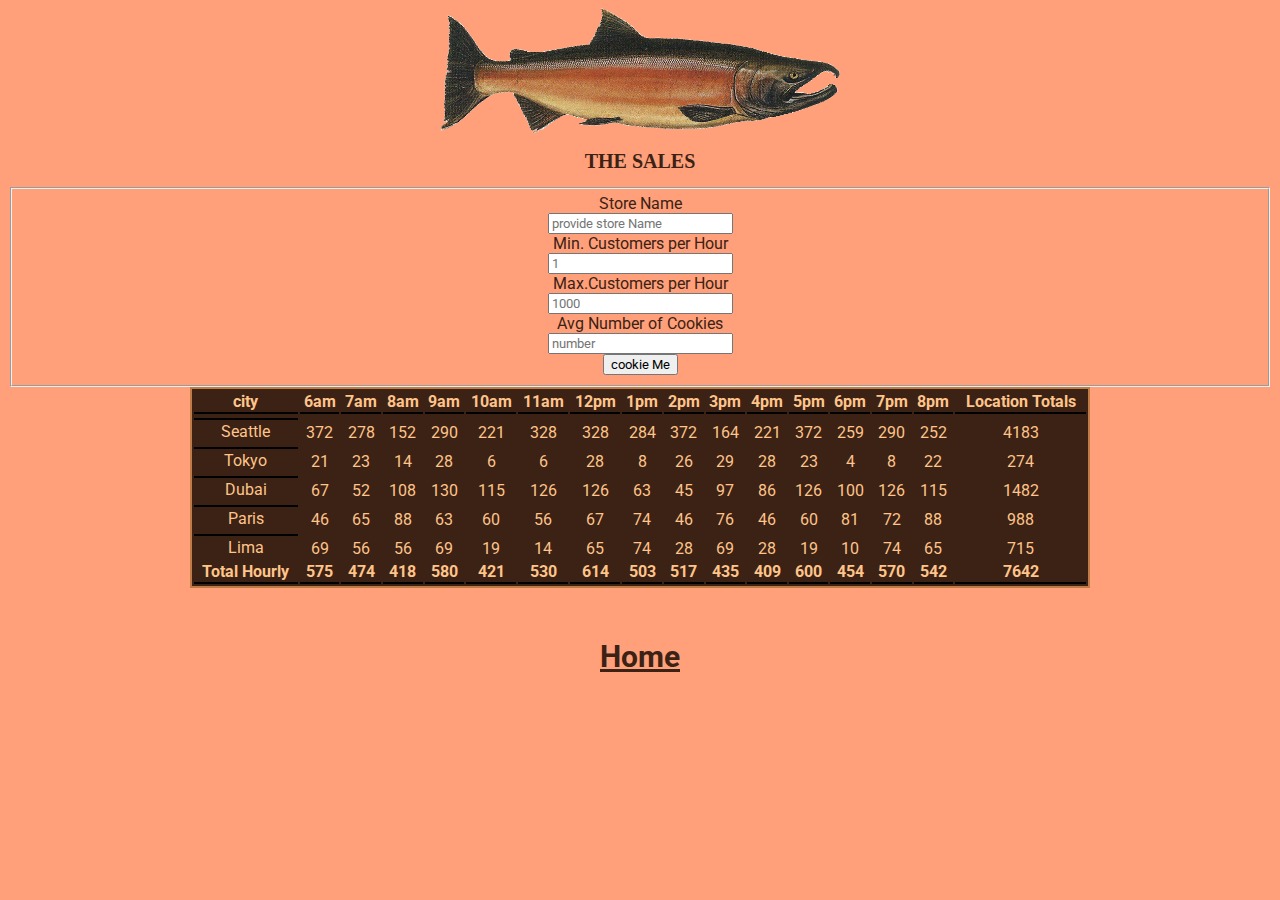
<file: sales.html>
<!DOCTYPE html>
<html lang="en">
<head>
    <meta charset="UTF-8">
    <meta http-equiv="X-UA-Compatible" content="IE=edge">
    <meta name="viewport" content="width=device-width, initial-scale=1.0">
    <title>sales page</title>
    <link rel="stylesheet" href="css/styles.css">
    
</head>
<header>
    <center>
        <img src="img/salmon.png" width="400" length ='400'> 
        <h1>THE SALES </h1>
    </center>
    
</header>


<body> 
    
    <center>  
    <form id="newStore">
        <fieldset>
             <label>Store Name</label> <br>
             <input id='name' type="text" placeholder='provide store Name' required/> <br>
             <label>Min. Customers per Hour </label> <br>
             <input id='min' type="number"  placeholder='1'required /> <br>
             <label>Max.Customers per Hour </label> <br>
             <input id='max' type="number" Placeholder='1000'required/> <br>
             <label>Avg Number of Cookies</label> <br>
             <input id='avg' type="number" placeholder='number'required/> <br>
             <button type='submit' value='sumbit'>cookie Me </button><br>

           </fieldset>
       </form>       

 
    <table id="table1"> 
</table>         
<h5><a href="index.html" style="color: #3B2215">Home</a></h5>

</center>
       
    <br>

<footer>

</footer>
    <script src="js/app.js"></script>
</body>
</html>
</file>
<file: css/styles.css>
@import url(https://fonts.googleapis.com/css?family=Roboto:400,500,300,700);

body{background-color: lightsalmon;

}


#topheader {
  display: flex;
  align-items: center;
  background-color: #3B2215;
  justify-content: space-around;
  height: 85px;
  width: 100%;
  position: fixed;
  z-index: 2
}

#shop-name {
  font-family: 'Courgette', cursive;
  margin: auto;
  font-size: 24px;
  text-align:justify;
  color: #FFC48A;
}
#bigfish{
  width: 200px;
  height: 62.515883100381px;
  padding-top: 0.25%;
  padding-right: 1%;
                                                                                                                                                             
}

#locationstitle {
  text-align: center;
  font-family: 'Courgette', cursive;
  padding-top: 5%;
  padding-bottom: 0%;
  color: #522c06;
}

ul{
  font-family: 'Courgette', cursive;
  font-weight: bold;
   color: #3B2215 ;


}


h1,h2{
  color:#3B2215 ;
  font-family: 'Courgette', cursive;
  font-size: 20px;
  text-align: center;
}
fieldset{
  font-family: 'Courgette', cursive;
  color: #3B2215

}
table {
    width: 900px;
    background-color:  #3B2215;
    border: 2px solid rgb(190, 123, 68);
  
  }
  th, td {
    padding: 2x 2px 2px 2px;
    }
  
  th {
    font-size: 100%;
    text-align: center;
    border-bottom: 2px solid black;
 
  }
  tr {
    text-align:  center;
    color:#FFC48A;
    border: black;
  }
h4,h5{
 color:#3B2215 ;
 font-family: 'Courgette', cursive;
 font-size: 30px;
}
div p {
  color:#3B2215 ;
 font-family: 'Courgette', cursive;
 font-size: 20px;
}
#fishies {
  float: right;
}
.line{
  background-image: linear-gradient(45deg, #3B2215 28.57%,#3B2215 28.57%, #e48416 50%,#FFC48A 50%, #eba613 78.57%, #FFC48A 78.57%, #e0e0e0 100%);
background-size: 9.90px 9.90px;
height: 10px;
width: 120%;
}

* {
  font-family: Roboto;
}

section {
  width: 100%;
  display: inline-block;
  height: 60vh;
  text-align: center;
  font-size: 22px;
  font-weight: 700;
  text-decoration: underline;
}

.footer-distributed {
  background-color: #3B2215;
  box-shadow: 0 1px 1px ;
  box-sizing: border-box;
  width: 100%;
  text-align: left;
  font: normal 16px sans-serif;
  padding: 45px 50px;
}

.footer-distributed .footer-left p {
  color: #FFC48A;
  font-size: 14px;
  margin: 0;
}
/* Footer links */

.footer-distributed p.footer-links {
  font-size: 18px;
  font-weight: bold;
  color:  #FFC48A;
  margin: 0 0 10px;
  padding: 0;
  transition: ease .25s;
}

.footer-distributed p.footer-links a {
  display: inline-block;
  line-height: 1.8;
  text-decoration: none;
  color: inherit;
  transition: ease .25s;
}

.footer-distributed .footer-links a:before {
  content: "·";
  font-size: 20px;
  left: 0;
  color:  #FFC48A;
  display: inline-block;
  padding-right: 5px;
}



.footer-distributed .footer-right {
  float: right;
  margin-top: 6px;
  max-width: 180px;
}

.footer-distributed .footer-right a {
  display: inline-block;
  width: 35px;
  height: 35px;
  background-color: #FFC48A;
  border-radius: 2px;
  font-size: 20px;
  color: #FFC48A;
  text-align: center;
  line-height: 35px;
  margin-left: 3px;
  transition:all .25s;
}
</file>
